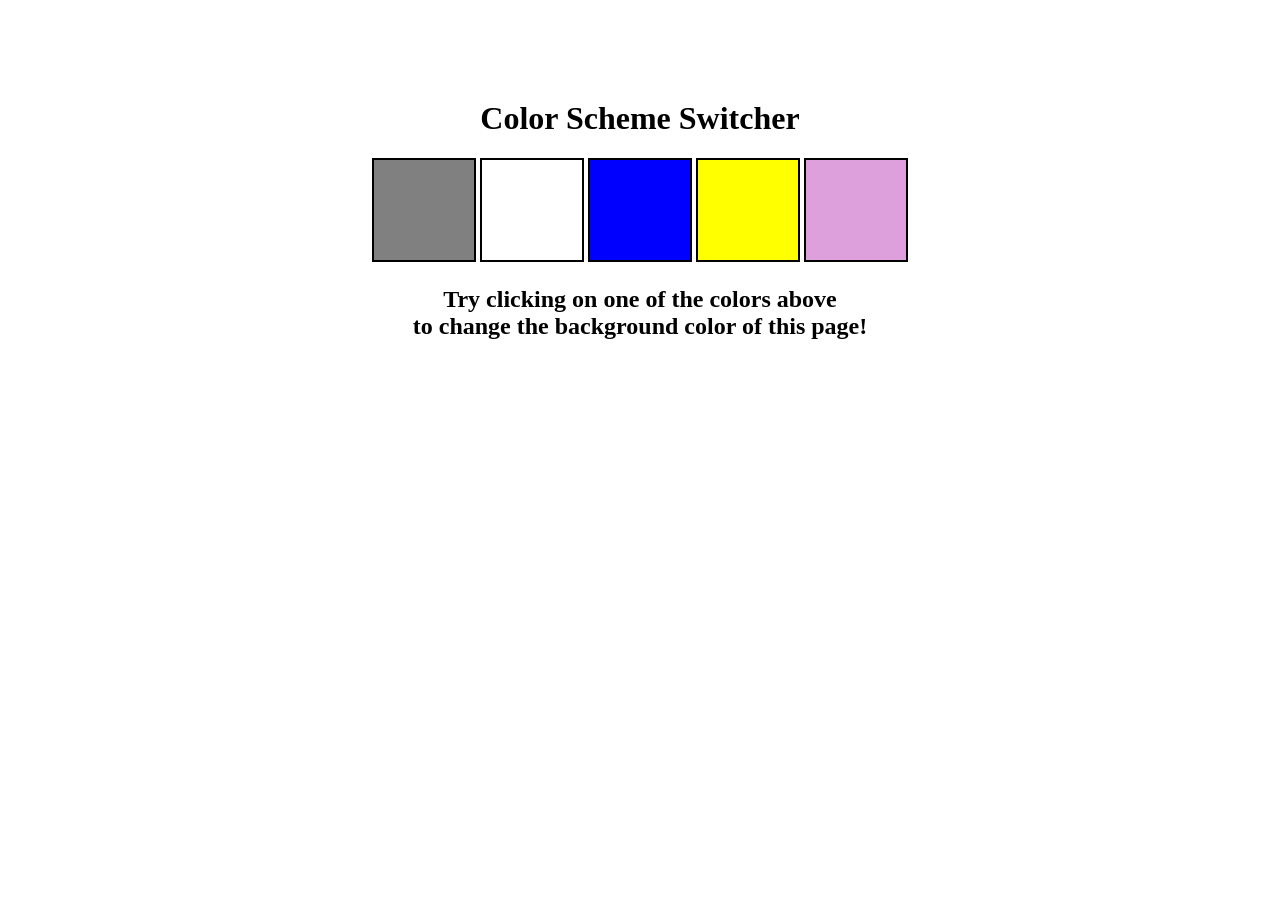
<file: Color Switcher/index.html>
<!DOCTYPE html>
<html lang="en">
  <head>
    <meta charset="UTF-8" />
    <meta name="viewport" content="width=device-width, initial-scale=1.0" />
    <meta http-equiv="X-UA-Compatible" content="ie=edge" />
    <link rel="stylesheet" href="style.css" />
    <title>JavaScript Background Color Switcher</title>
  </head>
  <body>
    <div class="canvas">
      <!-- <a
        style="
          background-color: #fff;
          padding: 10px 30px;
          border-radius: 8px;
          color: #212121;
          text-decoration: none;
          border: 2px solid #212121;
        "
        href="../index.html"
        >Back to Home Page</a
      > -->
      <h1>Color Scheme Switcher</h1>
      <span class="button" id="grey"></span>
      <span class="button" id="white"></span>
      <span class="button" id="blue"></span>
      <span class="button" id="yellow"></span>
      <span class="button" id="plum"></span>
      <h2>
        Try clicking on one of the colors above
        <span>to change the background color of this page!</span>
      </h2>
    </div>
    <script src="script.js"></script>
  </body>
</html>
</file>
<file: Color Switcher/style.css>
html {
  margin: 0;
}

span {
  display: block;
}
.canvas {
  margin: 100px auto 100px;
  width: 80%;
  text-align: center;
}

.button {
  width: 100px;
  height: 100px;
  border: solid black 2px;
  display: inline-block;
  cursor: pointer;
}

#grey {
  background: grey;
}

#white {
  background: white;
}
#blue {
  background: blue;
}
#yellow {
  background: yellow;
}
#plum {
  background: plum;
}
</file>
